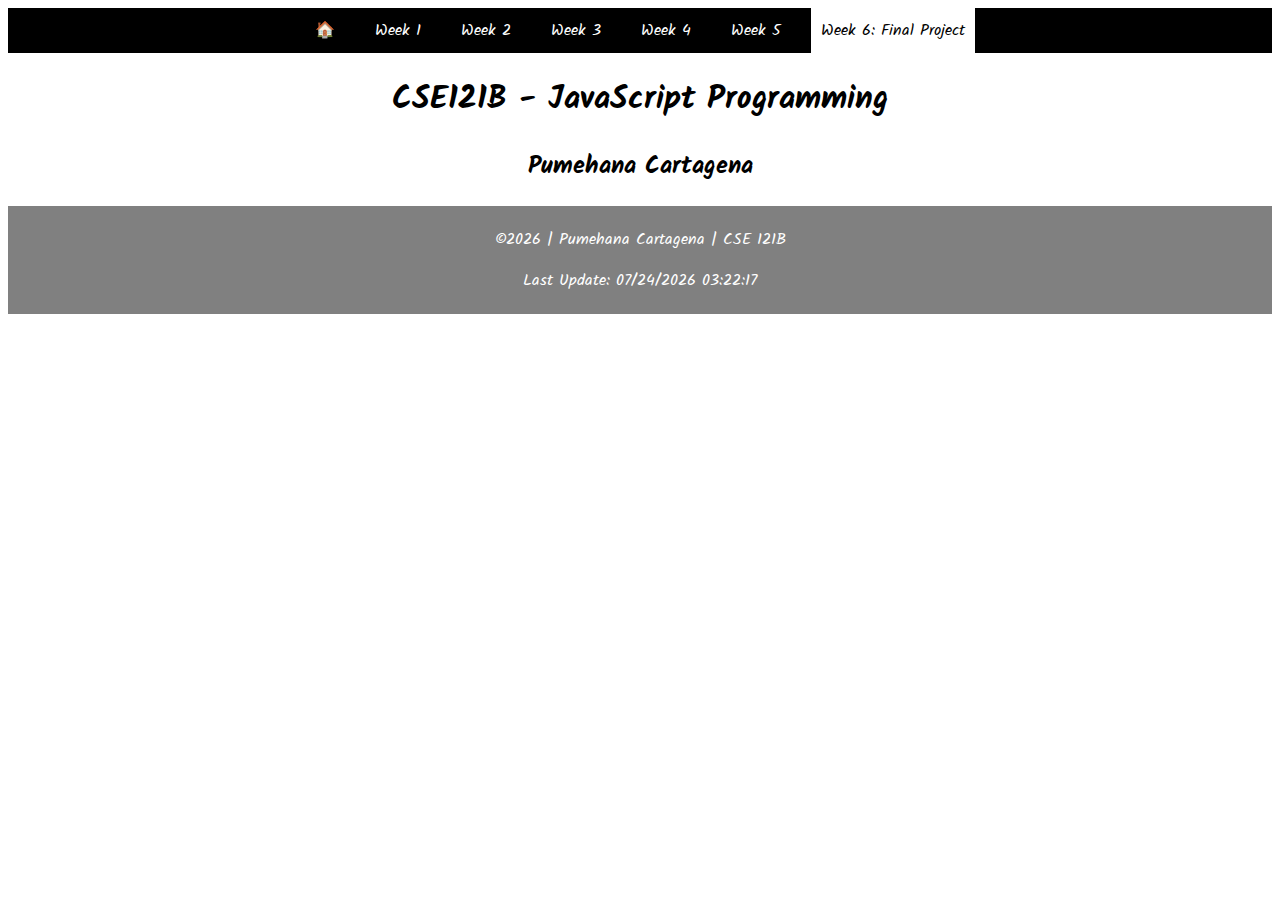
<file: index.html>
<!DOCTYPE html>
<html lang="en">
<head>
    <meta charset="UTF-8">
    <meta http-equiv="X-UA-Compatible" content="IE=edge">
    <meta name="viewport" content="width=device-width, initial-scale=1.0">
    <title>CSE121B - Pumehana Cartagena</title>
    <link rel="preconnect" href="https://fonts.googleapis.com">
    <link rel="preconnect" href="https://fonts.gstatic.com" crossorigin>
    <link href="https://fonts.googleapis.com/css2?family=Kalam&family=Slabo+27px&display=swap" rel="stylesheet">
    <link rel="stylesheet" href="styles/main.css">
</head>
<body>
    <nav>
        <ul id="menu">
            <li><a id="toggleMenu">&equiv;</a></li>
            <li><a href="..\">🏠</a></li>
            <li><a href="cse121b\wk1\hello.html">Week 1</a></li>
            <li><a href="..\cse121b\wk2\task2.html">Week 2</a></li>
            <li><a href="wk3\task3.html">Week 3</a></li>
            <li><a href="wk4\task4.html">Week 4</a></li>
            <li><a href="wk5\student_files\task5.html">Week 5</a></li>
            <li><a class="active" href="wk6\fp.html">Week 6: Final Project</a></li>
        </ul>
    </nav>
    <header>
        <h1>CSE121B - JavaScript Programming</h1>
        <h2>Pumehana Cartagena</h2>
    </header>
    <main></main>
    <footer>
        <p>&copy;<span id="year"></span> | Pumehana Cartagena | CSE 121B</p>
        <p>Last Update: <span id="lastModified"></span></p>
    </footer>

    <script src="scripts/date.js"></script>
    <script src="scripts/main.js"></script>
</body>
</html>
</file>
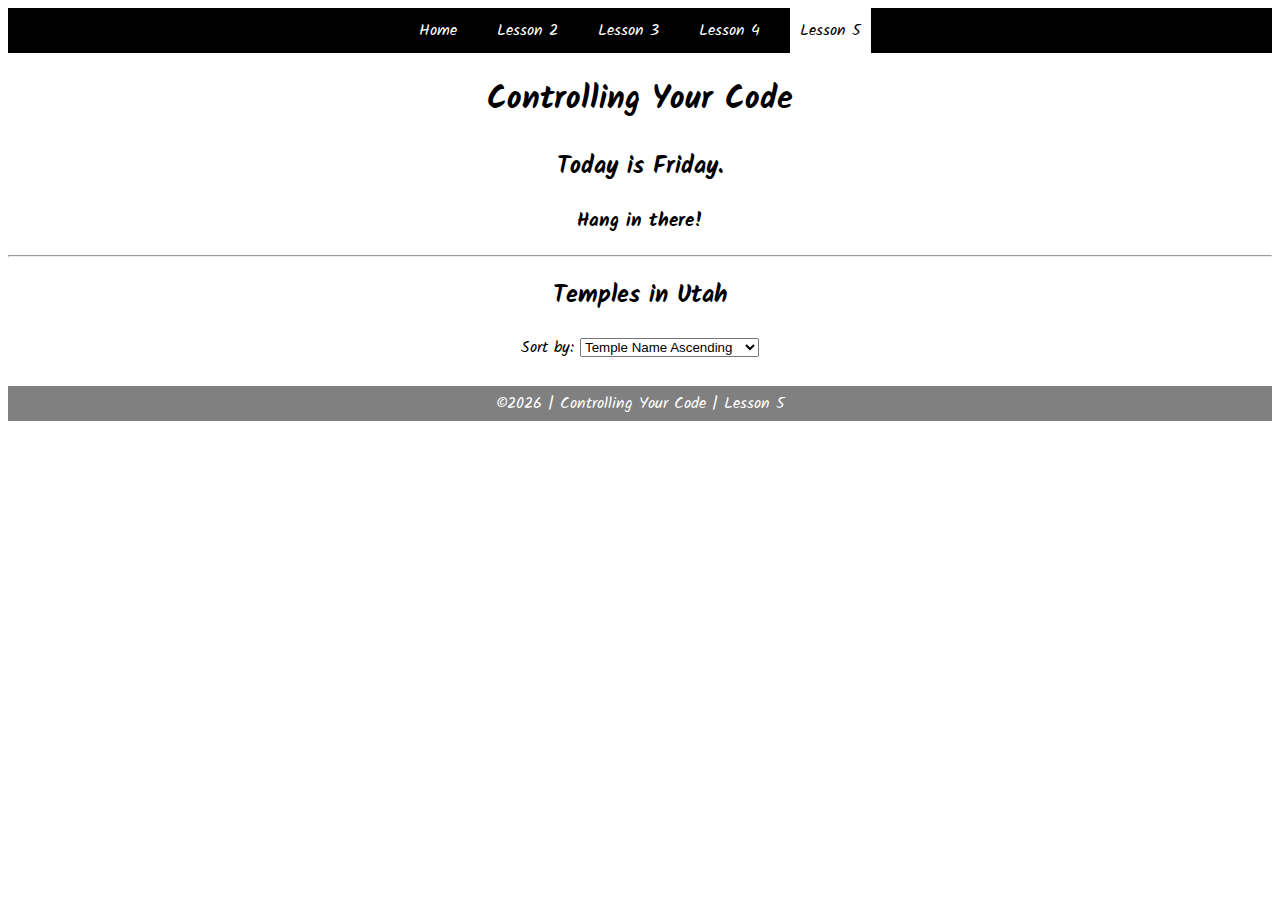
<file: solutions5/provided_solution/index.html>
<!DOCTYPE html>
<html lang="en">

<head>
    <meta charset="UTF-8">
    <meta name="viewport" content="width=device-width, initial-scale=1.0">
    <meta http-equiv="X-UA-Compatible" content="ie=edge">
    <title>CSE 121b: Week 05 | Sample Solution</title>
    <link href="https://fonts.googleapis.com/css?family=Kalam&display=swap" rel="stylesheet">
    <link rel="stylesheet" href="styles/main.css">
</head>

<body>
    <nav>
        <ul id="menu">
            <li><a id="toggleMenu">&equiv;</a></li>
            <li><a href="../../week01/provided_solution">Home</a></li>
            <li><a href="../../week02/provided_solution">Lesson 2</a></li>
            <li><a href="../../week03/provided_solution">Lesson 3</a></li>
            <li><a href="../../week04/provided_solution">Lesson 4</a></li>
            <li><a href="#" class="active">Lesson 5</a></li>
        </ul>
    </nav>
    <header>
        <h1>Controlling Your Code</h1>
    </header>
    <main>
        <section>
            <h2>
                Today is <span id="message2"></span>.
            </h2>
            <h3>
                <span id="message1"></span>
            </h3>
        </section>
        <hr>
        <section>
            <h2>Temples in Utah</h2>
            <p>
                Sort by: 
                <select id="sortBy">
                    <option value="templeNameAscending">Temple Name Ascending</option>
                    <option value="templeNameDescending">Temple Name Descending</option>
                </select>
            </p>
            <div id="temples">
            </div>
        </section>
    </main>
    <footer>
        &copy;<span id="year"></span> | Controlling Your Code | Lesson 5
    </footer>
    <script src="scripts/main.js"></script>
    <script src="scripts/task5.js"></script>
</body>

</html>
</file>
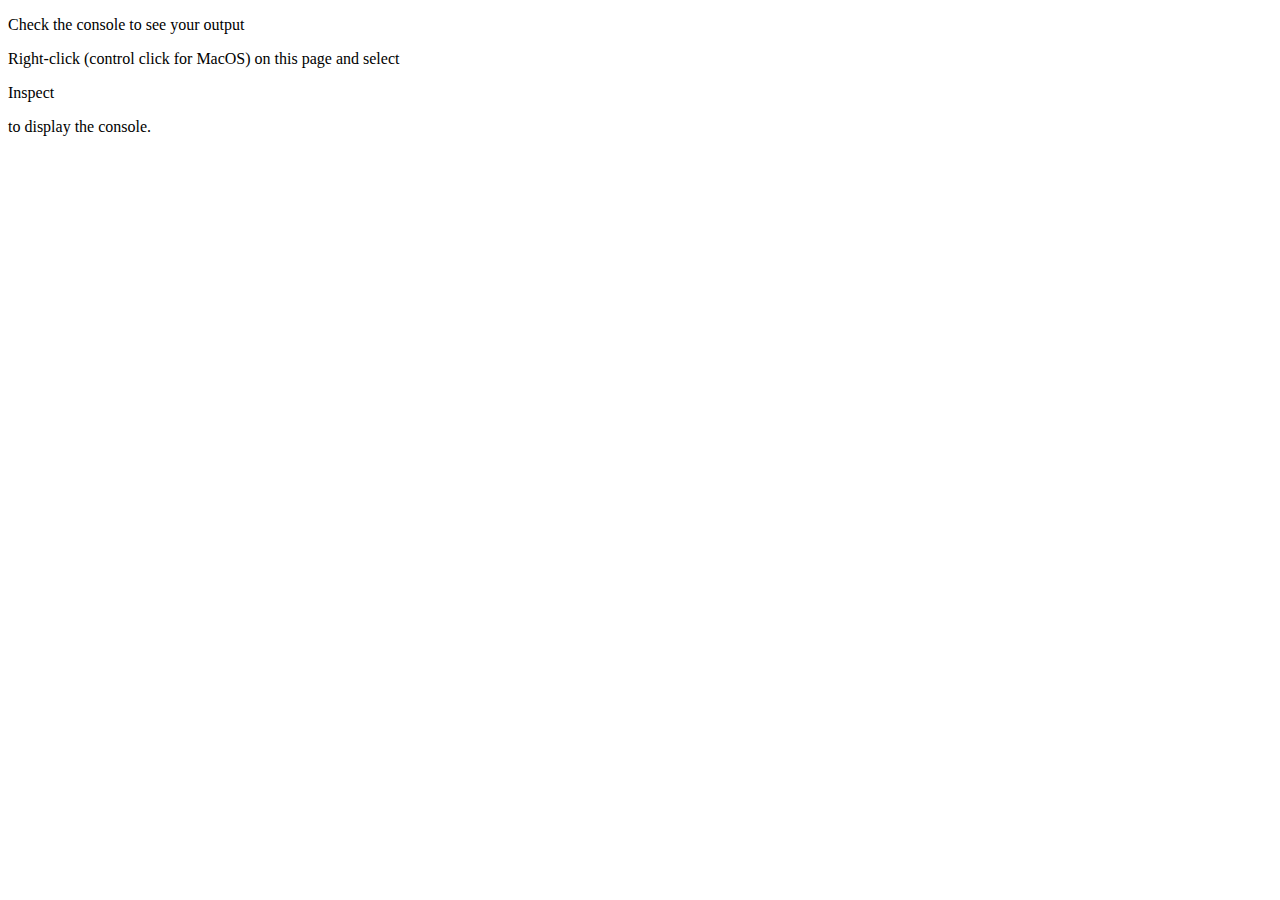
<file: wk1/hello.html>
<!DOCTYPE html>
<html lang="en">
<head>
    <meta charset="UTF-8">  
    <meta name="description" content="A page used to try step-wise debugging for the first time.">
  	<meta name="author" content="Lee Barney">
    <meta name="viewport" content="width=device-width, initial-scale=1.0">
    <title>A Simple Example</title>
</head>
<body>
    <p>Check the console to see your output</p>
    <p>Right-click (control click for MacOS) on this page and select </p>
    <p>Inspect</p>
    <p>to display the console.</p>
    <script src="learning.js"></script>
</body>
</html>
</file>
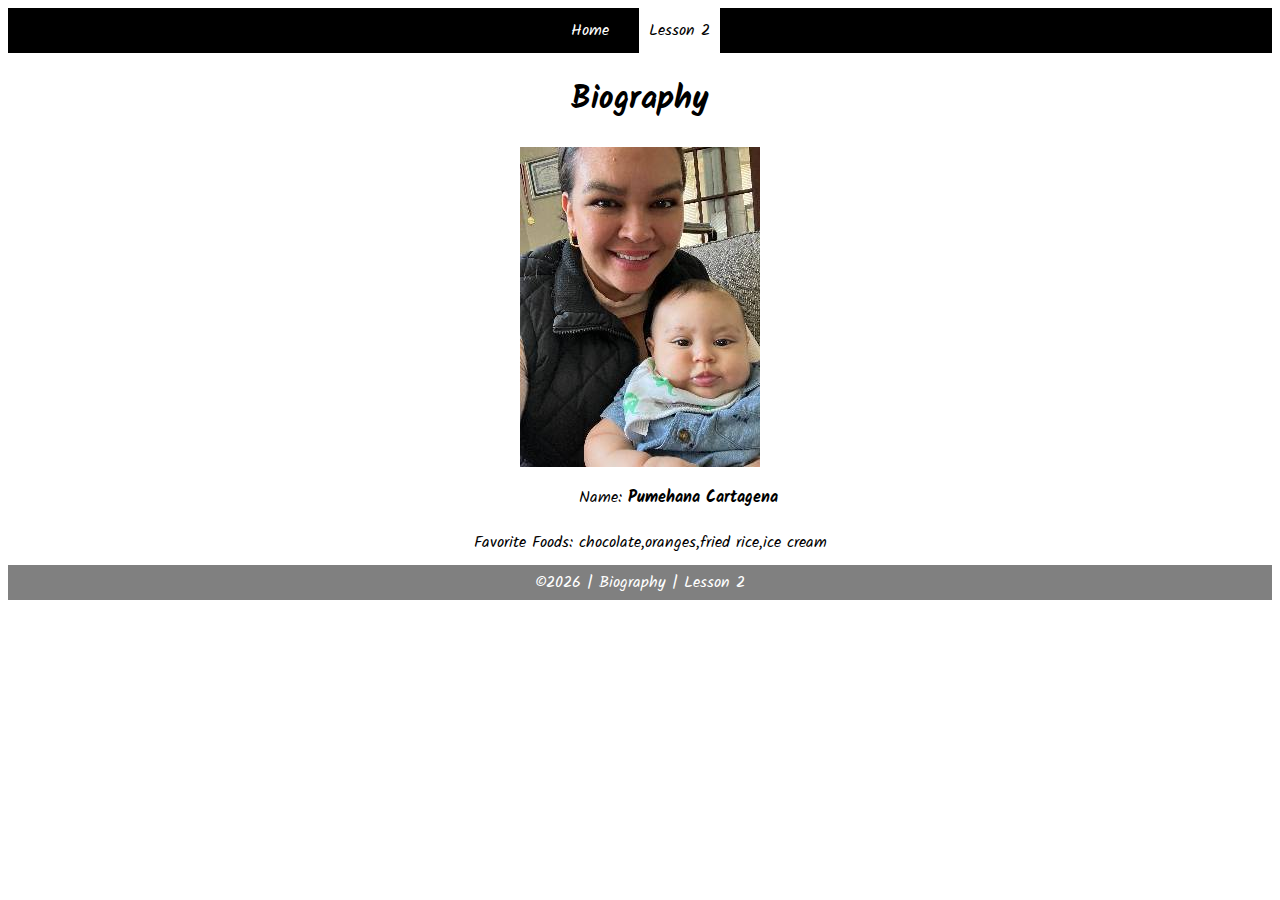
<file: wk2/task2.html>
<!DOCTYPE html>
<html lang="en">

<head>
    <meta charset="UTF-8">
    <meta name="viewport" content="width=device-width, initial-scale=1.0">
    <meta http-equiv="X-UA-Compatible" content="ie=edge">
    <title>Biography | Lesson 2</title>
    <link rel="preconnect" href="https://fonts.googleapis.com">
    <link rel="preconnect" href="https://fonts.gstatic.com" crossorigin>
    <link href="https://fonts.googleapis.com/css2?family=Kalam&family=Slabo+27px&display=swap" rel="stylesheet">
    <link rel="stylesheet" href="styles/main.css">
</head>

<body>
    <nav>
        <ul id="menu">
            <li><a id="toggleMenu">&equiv;</a></li>
            <li><a href="#">Home</a></li>
            <li><a href="#" class="active">Lesson 2</a></li>
        </ul>
    </nav>
    <header>
        <h1>Biography</h1>
        <img src="" id="img">
    </header>
    <main>
        <section>
            <div>
                <label>Name:</label>
                <span id="name"></span>
            </div>
            <div>
                <label>Favorite Foods:</label>
                <span id="food"></span>
            </div>
        </section>
    </main>
    <footer>
        &copy;<span id="year"></span> | Biography | Lesson 2
    </footer>
    <script src="scripts\main.js"></script>
    <script src="scripts\task2.js"></script>
    
    
</body>

</html>
</file>
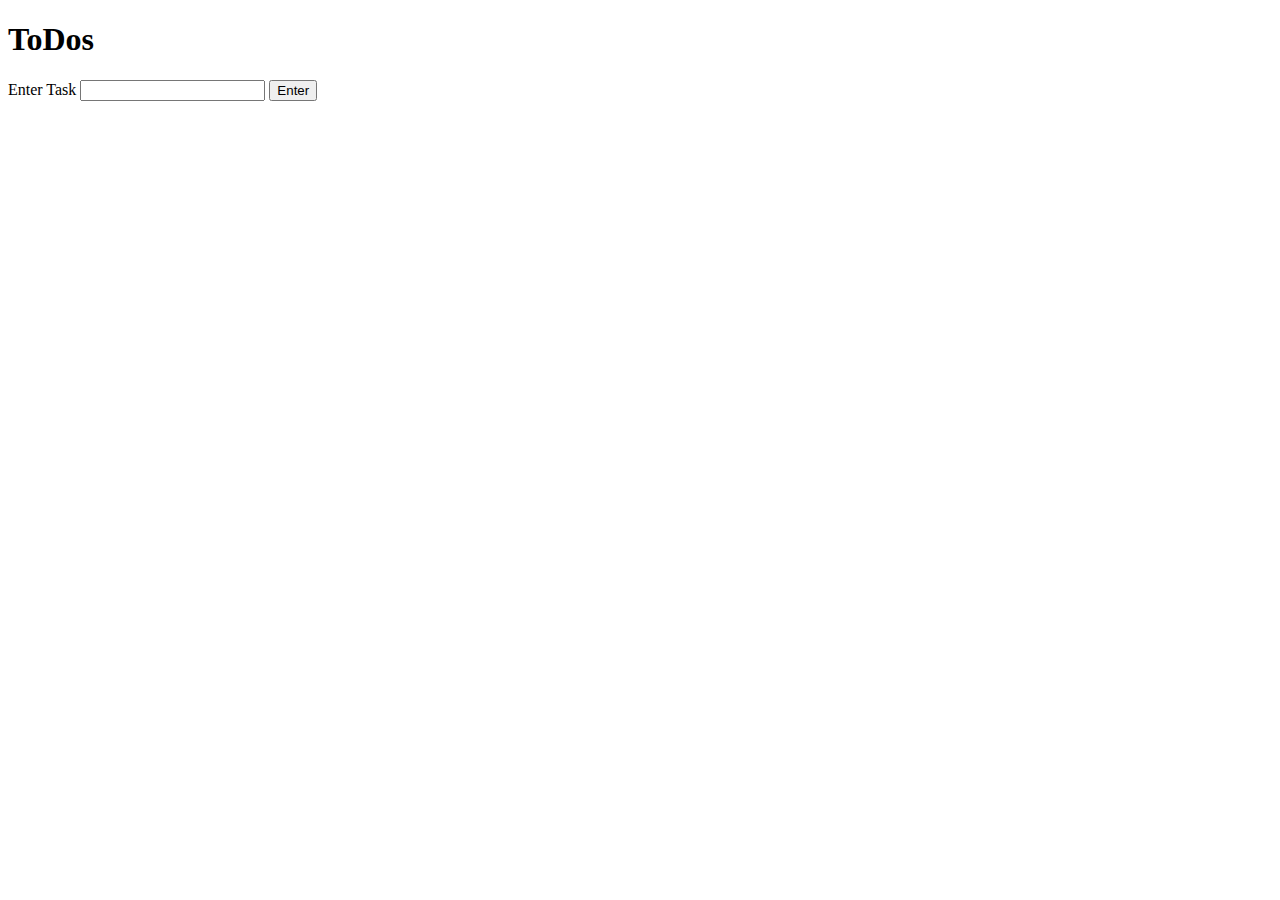
<file: wk3/events.html>
<!-- events.html -->
<!DOCTYPE html>
<html lang="en">
  <head>
    <meta charset="UTF-8" />
    <meta http-equiv="X-UA-Compatible" content="IE=edge" />
    <meta name="viewport" content="width=device-width, initial-scale=1.0" />
    <title>Events practice: ToDos</title>
    <style>
      .todos {
        width: 300px;
      }
      .todos > li {
        display: flex;
        justify-content: space-between;
        align-items: center;
        border: 1px solid;
        padding: 0.5em;
      }
      .todos p {
        margin: 0;
      }
      .todos span {
        cursor: pointer;
      }
      .strike {
        text-decoration: line-through;
        color: gray;
      }
    </style>
  </head>
  <body>
    <h1>ToDos</h1>
    <section>
      <label for="todo">Enter Task</label>
      <input name="todo" id="todo" />
      <button id="submitTask">Enter</button>
    </section>
    <ul id="todoList" class="todos"></ul>
    <script src="events.js"></script>
  </body>
</html>
</file>
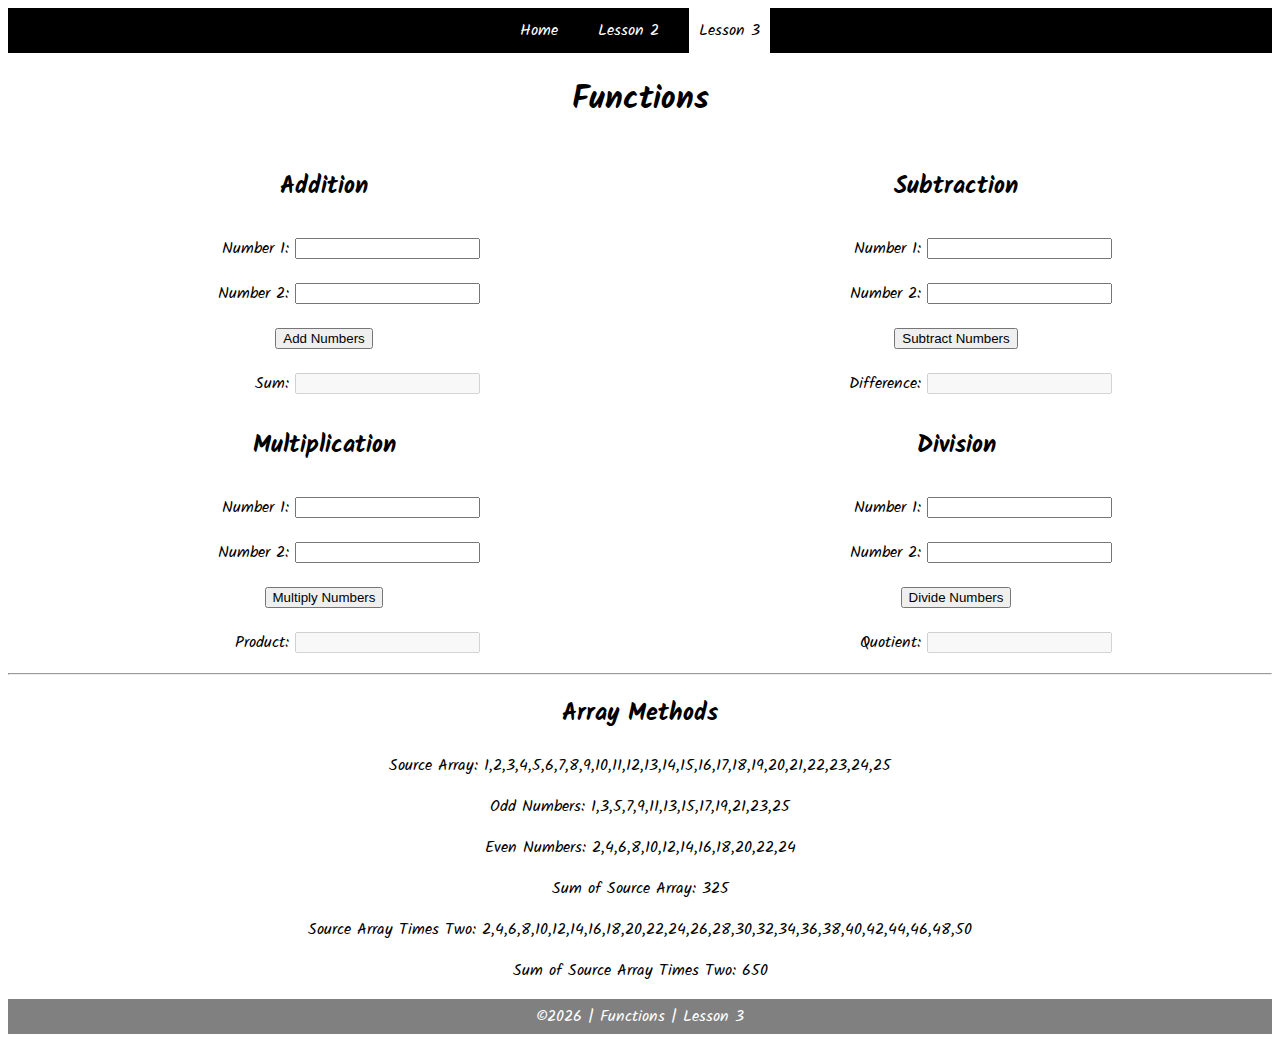
<file: wk3/task3.html>
<!DOCTYPE html>
<html lang="en">

<head>
    <meta charset="UTF-8">
    <meta name="viewport" content="width=device-width, initial-scale=1.0">
    <meta http-equiv="X-UA-Compatible" content="ie=edge">
    <title>CSE 121b: Week 03 | Sample Solution</title>
    <link href="https://fonts.googleapis.com/css?family=Kalam&display=swap" rel="stylesheet">
    <link rel="stylesheet" href="styles/main.css">
</head>

<body>
    <nav>
        <ul id="menu">
            <li><a id="toggleMenu">&equiv;</a></li>
            <li><a href="#">Home</a></li>
            <li><a href="#">Lesson 2</a></li>
            <li><a href="#" class="active">Lesson 3</a></li>
        </ul>
    </nav>
    <header>
        <h1>Functions</h1>
    </header>
    <main>
        <section id="functions">
            <article>
                <h2>Addition</h2>
                <div>
                    <label for="addend1">Number 1:</label>
                    <input type="text" id="addend1" name="addend1">
                </div>
                <div>
                    <label for="addend2">Number 2:</label>
                    <input type="text" id="addend2" name="addend2">
                </div>
                <div>
                    <input type="button" id="addNumbers" value="Add Numbers">
                </div>
                <div>
                    <label for="sum">Sum:</label>
                    <input type="text" id="sum" name="sum" disabled>
                </div>
            </article>
            <article>
                <h2>Subtraction</h2>
                <div>
                    <label for="minuend">Number 1:</label>
                    <input type="text" id="minuend" name="minuend">
                </div>
                <div>
                    <label for="subtrahend">Number 2:</label>
                    <input type="text" id="subtrahend" name="subtrahend">
                </div>
                <div>
                    <input type="button" id="subtractNumbers" value="Subtract Numbers">
                </div>
                <div>
                    <label for="difference">Difference:</label>
                    <input type="text" id="difference" name="difference" disabled>
                </div>
            </article>
            <article>
                <h2>Multiplication</h2>
                <div>
                    <label for="factor1">Number 1:</label>
                    <input type="text" id="factor1" name="factor1">
                </div>
                <div>
                    <label for="factor2">Number 2:</label>
                    <input type="text" id="factor2" name="factor2">
                </div>
                <div>
                    <input type="button" id="multiplyNumbers" value="Multiply Numbers">
                </div>
                <div>
                    <label for="product">Product:</label>
                    <input type="text" id="product" name="product" disabled>
                </div>
            </article>
            <article>
                <h2>Division</h2>
                <div>
                    <label for="dividend">Number 1:</label>
                    <input type="text" id="dividend" name="dividend">
                </div>
                <div>
                    <label for="divisor">Number 2:</label>
                    <input type="text" id="divisor" name="divisor">
                </div>
                <div>
                    <input type="button" id="divideNumbers" value="Divide Numbers">
                </div>
                <div>
                    <label for="quotient">Quotient:</label>
                    <input type="text" id="quotient" name="quotient" disabled>
                </div>
            </article>
        </section>
        <hr>
        <section>
            <h2>Array Methods</h2>
            <p>
                Source Array: <span id="array"></span>
            </p>
            <p>
                Odd Numbers: <span id="odds"></span>
            </p>
            <p>
                Even Numbers: <span id="evens"></span>
            </p>
            <p>
                Sum of Source Array: <span id="sumOfArray"></span>
            </p>
            <p>
                Source Array Times Two: <span id="multiplied"></span>
            </p>
            <p>
                Sum of Source Array Times Two: <span id="sumOfMultiplied"></span>
            </p>
        </section>
    </main>
    <footer>
        &copy;<span id="year"></span> | Functions | Lesson 3
    </footer>
    <script src="scripts/main.js"></script>
    <script src="scripts/task3.js"></script>
</body>

</html>
</file>
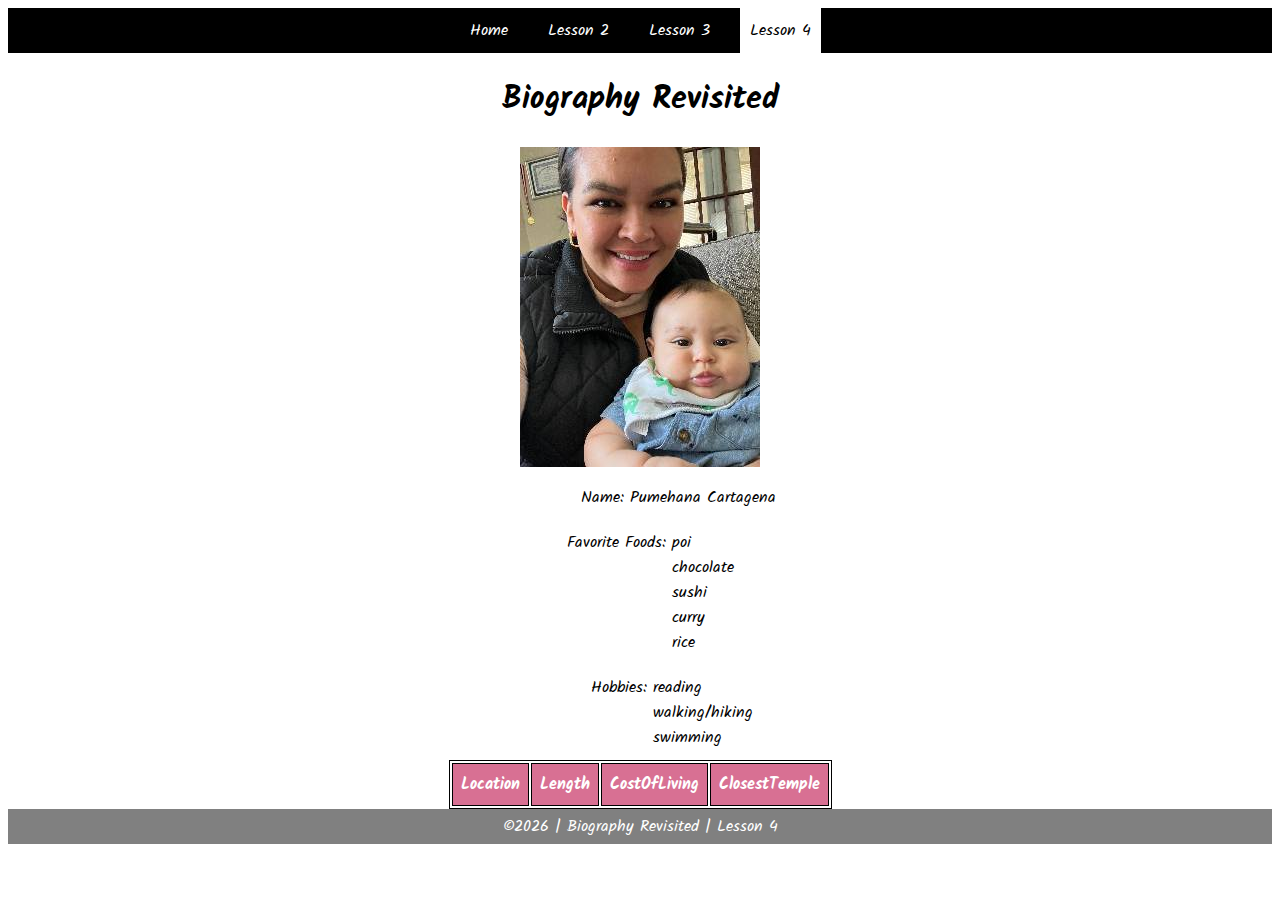
<file: wk4/task4.html>
<!DOCTYPE html>
<html lang="en">
  <head>
    <meta charset="UTF-8" />
    <meta name="viewport" content="width=device-width, initial-scale=1.0" />
    <meta http-equiv="X-UA-Compatible" content="ie=edge" />
    <title>CSE 121b: Week 04 | Sample Solution</title>
    <link
      href="https://fonts.googleapis.com/css?family=Kalam&display=swap"
      rel="stylesheet"
    />
    <link rel="stylesheet" href="styles/main.css" />
  </head>

  <body>
    <nav>
      <ul id="menu">
        <li><a id="toggleMenu">&equiv;</a></li>
        <li><a href="#">Home</a></li>
        <li><a href="#">Lesson 2</a></li>
        <li><a href="#">Lesson 3</a></li>
        <li><a href="#" class="active">Lesson 4</a></li>
      </ul>
    </nav>
    <header>
      <h1>Biography Revisited</h1>
      <img id="photo" src="images/placeholder.png" alt="Photo" />
    </header>
    <main>
      <section>
        <div>
          <label>Name:</label>
          <span id="name"></span>
        </div>
        <div>
          <label>Favorite Foods:</label>
          <ul id="favorite-foods"></ul>
        </div>
        <div>
          <label>Hobbies:</label>
          <ul id="hobbies"></ul>
        </div>
        <!-- <div>
                <label>Places Lived:</label>
                <dl id="places-lived"></dl>
            </div> -->
        <table>
          <tr>
            <th>Location</th>
            <th>Length</th>
            <th>CostOfLiving</th>
            <th>ClosestTemple</th>
          </tr>
        </table>
        
      </section>
    </main>
    <footer>
      &copy;<span id="year"></span> | Biography Revisited | Lesson 4
    </footer>
    <script src="scripts/main.js"></script>
    <script src="scripts/task4.js"></script>
  </body>
</html>
</file>
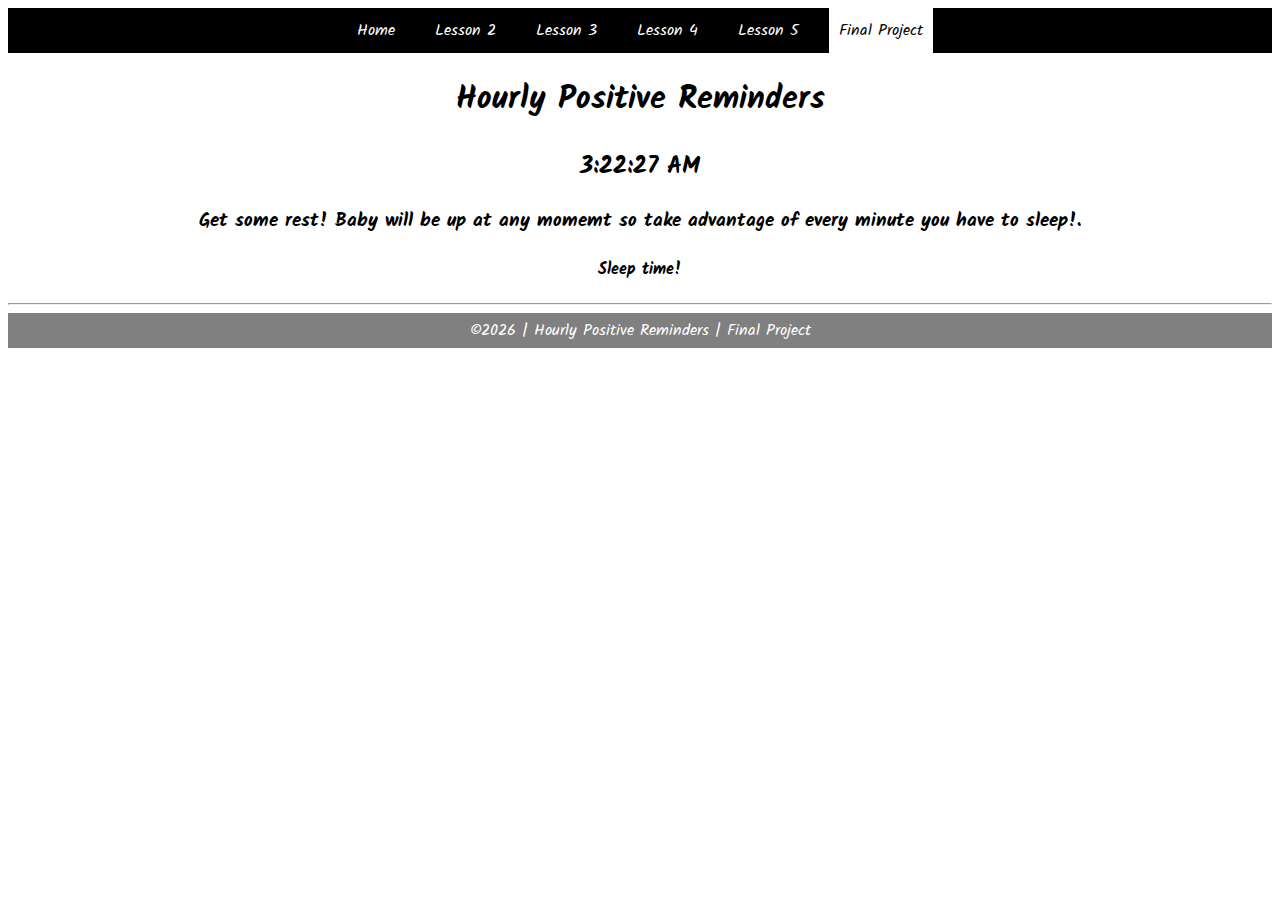
<file: wk6/fp.html>
<!DOCTYPE html>
<html lang="en">

<head>
    <meta charset="UTF-8">
    <meta name="viewport" content="width=device-width, initial-scale=1.0">
    <meta http-equiv="X-UA-Compatible" content="ie=edge">
    <title>CSE 121B Final Project | Hourly Positive Reminders</title>
    <link href="https://fonts.googleapis.com/css?family=Kalam&display=swap" rel="stylesheet">
    <link rel="stylesheet" href="fp-styles/fp.css">
</head>

<body>
    <nav>
        <ul id="menu">
            <li><a id="toggleMenu">&equiv;</a></li>
            <li><a href="#">Home</a></li>
            <li><a href="#">Lesson 2</a></li>
            <li><a href="#">Lesson 3</a></li>
            <li><a href="#">Lesson 4</a></li>
            <li><a href="#">Lesson 5</a></li>
            <li><a href="#" class="active">Final Project</a></li>
        </ul>
    </nav>
    <header>
        <h1>Hourly Positive Reminders</h1>
    </header>
    <main>
        <section>   
            <h2>
                <span id="time"></span>
            </h2>
            <h3>
                <span id="message2"></span>.
            </h3>
            <h4>
                <span id="message1"></span>
            </h4>
        </section>
        <hr>
        <!-- <section>
            <h2>Temples in Utah</h2>
            <p>
                Sort by: 
                <select id="sortBy">
                    <option value="templeNameAscending">Temple Name Ascending</option>
                    <option value="templeNameDescending">Temple Name Descending</option>
                </select>
            </p>
            <p>
                Filter by:
                <select id="filterBy">
                    <option value="dedicatedAfter2000">Temples Dedicated After Year 2000</option>
                    <option value="dedicatedBefore2000">Temples Dedicated Before Year 2000</option>
                </select>
            </p>
            <div id="temples">
            </div>
        </section> -->
    </main>
    <footer>
        &copy;<span id="year"></span> | Hourly Positive Reminders | Final Project
    </footer>
    <script src="fp-main.js"></script>
    <script src="fp.js"></script>
</body>

</html>
</file>
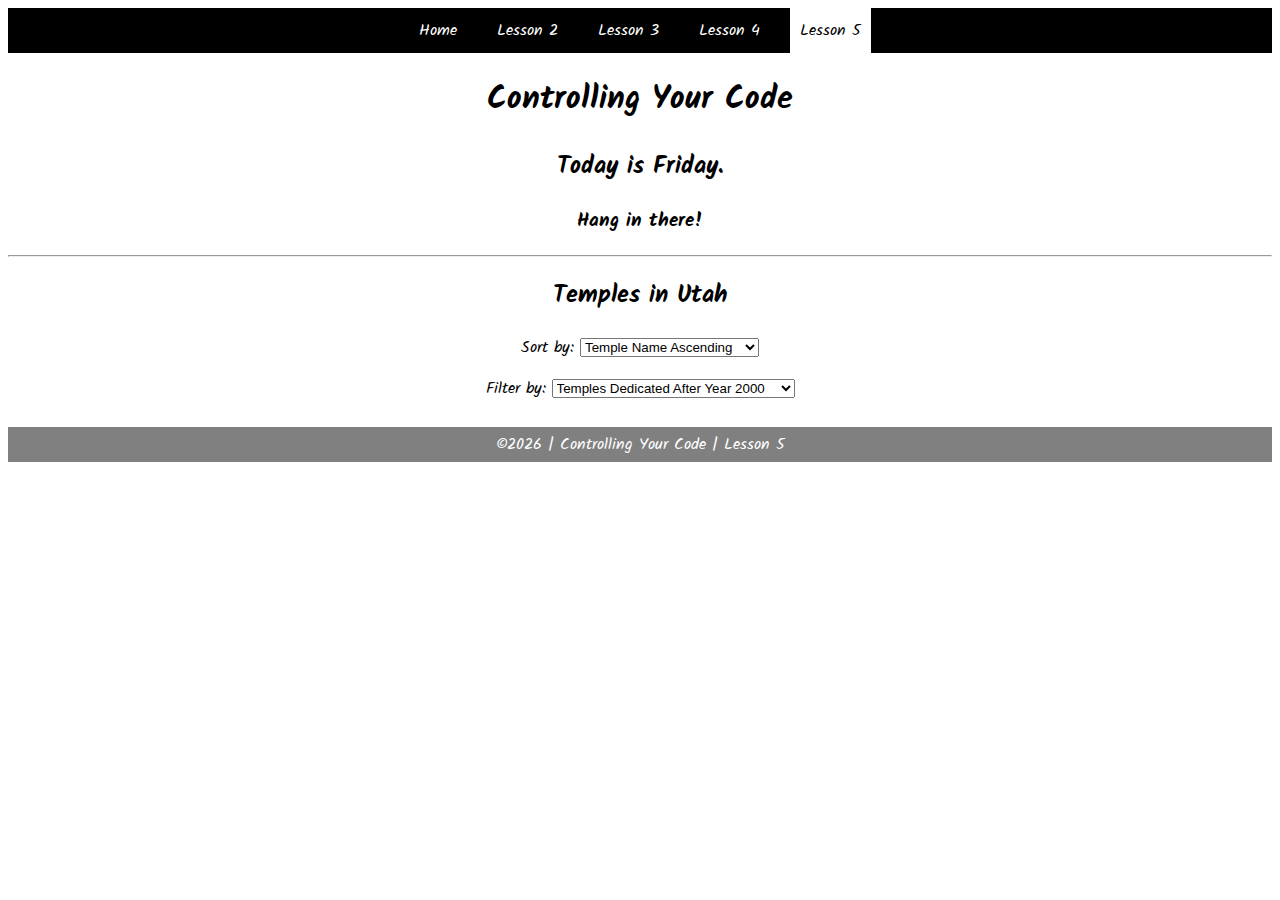
<file: wk5/student_files/task5.html>
<!DOCTYPE html>
<html lang="en">

<head>
    <meta charset="UTF-8">
    <meta name="viewport" content="width=device-width, initial-scale=1.0">
    <meta http-equiv="X-UA-Compatible" content="ie=edge">
    <title>CSE 121b: Week 05 | Sample Solution</title>
    <link href="https://fonts.googleapis.com/css?family=Kalam&display=swap" rel="stylesheet">
    <link rel="stylesheet" href="styles/main.css">
</head>

<body>
    <nav>
        <ul id="menu">
            <li><a id="toggleMenu">&equiv;</a></li>
            <li><a href="#">Home</a></li>
            <li><a href="#">Lesson 2</a></li>
            <li><a href="#">Lesson 3</a></li>
            <li><a href="#">Lesson 4</a></li>
            <li><a href="#" class="active">Lesson 5</a></li>
        </ul>
    </nav>
    <header>
        <h1>Controlling Your Code</h1>
    </header>
    <main>
        <section>
            <h2>
                Today is <span id="message2"></span>.
            </h2>
            <h3>
                <span id="message1"></span>
            </h3>
        </section>
        <hr>
        <section>
            <h2>Temples in Utah</h2>
            <p>
                Sort by: 
                <select id="sortBy">
                    <option value="templeNameAscending">Temple Name Ascending</option>
                    <option value="templeNameDescending">Temple Name Descending</option>
                </select>
            </p>
            <p>
                Filter by:
                <select id="filterBy">
                    <option value="dedicatedAfter2000">Temples Dedicated After Year 2000</option>
                    <option value="dedicatedBefore2000">Temples Dedicated Before Year 2000</option>
                </select>
            </p>
            <div id="temples">
            </div>
        </section>
    </main>
    <footer>
        &copy;<span id="year"></span> | Controlling Your Code | Lesson 5
    </footer>
    <script src="scripts/main.js"></script>
    <script src="scripts/task5.js"></script>
</body>

</html>
</file>
<file: styles/main.css>
/* HTML Selectors */
body {
    font-family: 'Kalam', cursive;
}

div {
    margin: 10px;
    text-align: center;
}

footer {
    background-color: gray;
    color: white;
    padding: 5px;
    text-align: center;
}

header {
    margin: auto;
    text-align: center;
}

label {
    display: inline-block;
    min-width: 120px;
    text-align: right;
}

main {
    display: flex;
    justify-content: center;
}

nav {
    background-color: black;
    color: white;
}

nav ul {
    display: flex;
    flex-direction: column;
    justify-content: center;
    align-content: space-around;
    margin: 0;
    padding: 0;
}

nav ul li:first-child {
    display: block;
}

nav ul li {
    display: none;
    list-style: none;
    margin: 10px;
}

nav ul li a {
    color: white;
    display: block;
    padding: 10px;
    text-decoration: none;
}
nav ul li a:hover {
    background-color: #efefef;
    color: black;
}

section {
    display: flex;
    flex-direction: column;
    align-items: center;
}

/* Class Selectors */
.active {
    background-color: white;
    color: black;
}

.open li {
    display: block;
}

/* ID Selectors */

/* Media Queries */
@media only screen and (min-width: 32.5em) {
    nav ul {
        flex-direction: row;
    }
    
    nav ul li:first-child {
        display: none;
    }

    nav ul li {
        display: inline;
        margin: 0 10px;
    }
}
</file>
<file: solutions5/provided_solution/styles/main.css>
/* HTML Selectors */
article {
    margin: 10px;
}

body {
    font-family: 'Kalam', cursive;
}

div {
    margin: 10px;
    text-align: center;
}

footer {
    background-color: gray;
    color: white;
    padding: 5px;
    text-align: center;
}

header {
    margin: auto;
    text-align: center;
}

img {
    width: 80%;
}

label {
    display: inline-block;
    min-width: 120px;
    text-align: right;
}

main {
    text-align: center;
}

nav {
    background-color: black;
    color: white;
}

nav ul {
    display: flex;
    flex-direction: column;
    justify-content: center;
    align-content: space-around;
    margin: 0;
    padding: 0;
}

nav ul li:first-child {
    display: block;
}

nav ul li {
    display: none;
    list-style: none;
    margin: 10px;
}

nav ul li a {
    color: white;
    display: block;
    padding: 10px;
    text-decoration: none;
}
nav ul li a:hover {
    background-color: #efefef;
    color: black;
}

section {
    /* display: flex;
    flex-direction: column;
    align-items: center; */
}


/* Class Selectors */
.active {
    background-color: white;
    color: black;
}

.open li {
    display: block;
}

/* ID Selectors */
#favorite-foods, #hobbies, #places-lived {
    margin: 0;
    padding: 0;
    list-style: none;
    display: inline-block;
    text-align: left;
    vertical-align: top;
}

#temples {
    display: grid;
    grid-template-columns: 1fr;
}

/* Media Queries */
@media only screen and (min-width: 32.5em) {
    nav ul {
        flex-direction: row;
    }
    
    nav ul li:first-child {
        display: none;
    }

    nav ul li {
        display: inline;
        margin: 0 10px;
    }

    #temples {
        grid-template-columns: 1fr 1fr;
    }
}

@media only screen and (min-width: 64em) {
    #temples {
        grid-template-columns: 1fr 1fr 1fr;
    }
}
</file>
<file: wk2/styles/main.css>
/* HTML Selectors */
body {
    font-family: 'Kalam', cursive;
}

div {
    margin: 10px;
    text-align: center;
}

footer {
    background-color: gray;
    color: white;
    padding: 5px;
    text-align: center;
}

header {
    margin: auto;
    text-align: center;
}

label {
    display: inline-block;
    min-width: 120px;
    text-align: right;
}

main {
    display: flex;
    justify-content: center;
}

nav {
    background-color: black;
    color: white;
}

nav ul {
    display: flex;
    flex-direction: column;
    justify-content: center;
    align-content: space-around;
    margin: 0;
    padding: 0;
}

nav ul li:first-child {
    display: block;
}

nav ul li {
    display: none;
    list-style: none;
    margin: 10px;
}

nav ul li a {
    color: white;
    display: block;
    padding: 10px;
    text-decoration: none;
}
nav ul li a:hover {
    background-color: #efefef;
    color: black;
}

section {
    display: flex;
    flex-direction: column;
    align-items: center;
}

/* Class Selectors */
.active {
    background-color: white;
    color: black;
}

.open li {
    display: block;
}

/* ID Selectors */

/* Media Queries */
@media only screen and (min-width: 32.5em) {
    nav ul {
        flex-direction: row;
    }
    
    nav ul li:first-child {
        display: none;
    }

    nav ul li {
        display: inline;
        margin: 0 10px;
    }
}
</file>
<file: wk3/styles/main.css>
/* HTML Selectors */
article {
    display: flex;
    flex-direction: column;
    align-items: center;
}

body {
    font-family: 'Kalam', cursive;
}

div {
    margin: 10px;
    text-align: center;
}

footer {
    background-color: gray;
    color: white;
    padding: 5px;
    text-align: center;
}

header {
    margin: auto;
    text-align: center;
}

label {
    display: inline-block;
    min-width: 120px;
    text-align: right;
}

nav {
    background-color: black;
    color: white;
}

nav ul {
    display: flex;
    flex-direction: column;
    justify-content: center;
    align-content: space-around;
    margin: 0;
    padding: 0;
}

nav ul li:first-child {
    display: block;
}

nav ul li {
    display: none;
    list-style: none;
    margin: 10px;
}

nav ul li a {
    color: white;
    display: block;
    padding: 10px;
    text-decoration: none;
}
nav ul li a:hover {
    background-color: #efefef;
    color: black;
}

section {
    text-align: center;
}


/* Class Selectors */
.active {
    background-color: white;
    color: black;
}

.open li {
    display: block;
}

/* ID Selectors */
#functions {
    display: grid;
    grid-template-columns: 1fr;
}

/* media queries */
@media only screen and (min-width: 32.5em) {
    nav ul {
        flex-direction: row;
    }
    
    nav ul li:first-child {
        display: none;
    }

    nav ul li {
        display: inline;
        margin: 0 10px;
    }

    #functions {
        grid-template-columns: 1fr 1fr;
    }
}
</file>
<file: wk4/styles/main.css>
/* HTML Selectors */
body {
    font-family: 'Kalam', cursive;
}

div {
    margin: 10px;
    text-align: center;
}

footer {
    background-color: gray;
    color: white;
    padding: 5px;
    text-align: center;
}

header {
    margin: auto;
    text-align: center;
}

label {
    display: inline-block;
    min-width: 120px;
    text-align: right;
}

nav {
    background-color: black;
    color: white;
}

nav ul {
    display: flex;
    flex-direction: column;
    justify-content: center;
    align-content: space-around;
    margin: 0;
    padding: 0;
}

nav ul li:first-child {
    display: block;
}

nav ul li {
    display: none;
    list-style: none;
    margin: 10px;
}

nav ul li a {
    color: white;
    display: block;
    padding: 10px;
    text-decoration: none;
}
nav ul li a:hover {
    background-color: #efefef;
    color: black;
}

section {
    display: flex;
    flex-direction: column;
    align-items: center;
}

table {
    border: 1px solid rgb(0, 0, 0);
}

th {
    background-color: rgb(216, 112, 147);
    color: rgb(255, 255, 255);
}

th, td {
    padding: .5rem;
    border: 1px solid rgb(0, 0, 0);
    text-align: center;
}

/* Class Selectors */
.active {
    background-color: white;
    color: black;
}

.open li {
    display: block;
}

/* ID Selectors */
#favorite-foods, #hobbies, #places-lived {
    margin: 0;
    padding: 0;
    list-style: none;
    display: inline-block;
    text-align: left;
    vertical-align: top;
}

/* Media Queries */
@media only screen and (min-width: 32.5em) {
    nav ul {
        flex-direction: row;
    }
    
    nav ul li:first-child {
        display: none;
    }

    nav ul li {
        display: inline;
        margin: 0 10px;
    }
}
</file>
<file: wk6/fp-styles/fp.css>
/* HTML Selectors */
article {
    margin: 10px;
}

body {
    font-family: 'Kalam', cursive;
}

div {
    margin: 10px;
    text-align: center;
}

footer {
    background-color: gray;
    color: white;
    padding: 5px;
    text-align: center;
}

header {
    margin: auto;
    text-align: center;
}

img {
    width: 80%;
}

label {
    display: inline-block;
    min-width: 120px;
    text-align: right;
}

main {
    text-align: center;
}

nav {
    background-color: black;
    color: white;
}

nav ul {
    display: flex;
    flex-direction: column;
    justify-content: center;
    align-content: space-around;
    margin: 0;
    padding: 0;
}

nav ul li:first-child {
    display: block;
}

nav ul li {
    display: none;
    list-style: none;
    margin: 10px;
}

nav ul li a {
    color: white;
    display: block;
    padding: 10px;
    text-decoration: none;
}
nav ul li a:hover {
    background-color: #efefef;
    color: black;
}

section {
    /* display: flex;
    flex-direction: column;
    align-items: center; */
}


/* Class Selectors */
.active {
    background-color: white;
    color: black;
}

.open li {
    display: block;
}

/* ID Selectors */
#favorite-foods, #hobbies, #places-lived {
    margin: 0;
    padding: 0;
    list-style: none;
    display: inline-block;
    text-align: left;
    vertical-align: top;
}

#temples {
    display: grid;
    grid-template-columns: 1fr;
}

/* Media Queries */
@media only screen and (min-width: 32.5em) {
    nav ul {
        flex-direction: row;
    }
    
    nav ul li:first-child {
        display: none;
    }

    nav ul li {
        display: inline;
        margin: 0 10px;
    }

    #temples {
        grid-template-columns: 1fr 1fr;
    }
}

@media only screen and (min-width: 64em) {
    #temples {
        grid-template-columns: 1fr 1fr 1fr;
    }
}
</file>
<file: wk5/student_files/styles/main.css>
/* HTML Selectors */
article {
    margin: 10px;
}

body {
    font-family: 'Kalam', cursive;
}

div {
    margin: 10px;
    text-align: center;
}

footer {
    background-color: gray;
    color: white;
    padding: 5px;
    text-align: center;
}

header {
    margin: auto;
    text-align: center;
}

img {
    width: 80%;
}

label {
    display: inline-block;
    min-width: 120px;
    text-align: right;
}

main {
    text-align: center;
}

nav {
    background-color: black;
    color: white;
}

nav ul {
    display: flex;
    flex-direction: column;
    justify-content: center;
    align-content: space-around;
    margin: 0;
    padding: 0;
}

nav ul li:first-child {
    display: block;
}

nav ul li {
    display: none;
    list-style: none;
    margin: 10px;
}

nav ul li a {
    color: white;
    display: block;
    padding: 10px;
    text-decoration: none;
}
nav ul li a:hover {
    background-color: #efefef;
    color: black;
}

section {
    /* display: flex;
    flex-direction: column;
    align-items: center; */
}


/* Class Selectors */
.active {
    background-color: white;
    color: black;
}

.open li {
    display: block;
}

/* ID Selectors */
#favorite-foods, #hobbies, #places-lived {
    margin: 0;
    padding: 0;
    list-style: none;
    display: inline-block;
    text-align: left;
    vertical-align: top;
}

#temples {
    display: grid;
    grid-template-columns: 1fr;
}

/* Media Queries */
@media only screen and (min-width: 32.5em) {
    nav ul {
        flex-direction: row;
    }
    
    nav ul li:first-child {
        display: none;
    }

    nav ul li {
        display: inline;
        margin: 0 10px;
    }

    #temples {
        grid-template-columns: 1fr 1fr;
    }
}

@media only screen and (min-width: 64em) {
    #temples {
        grid-template-columns: 1fr 1fr 1fr;
    }
}
</file>
